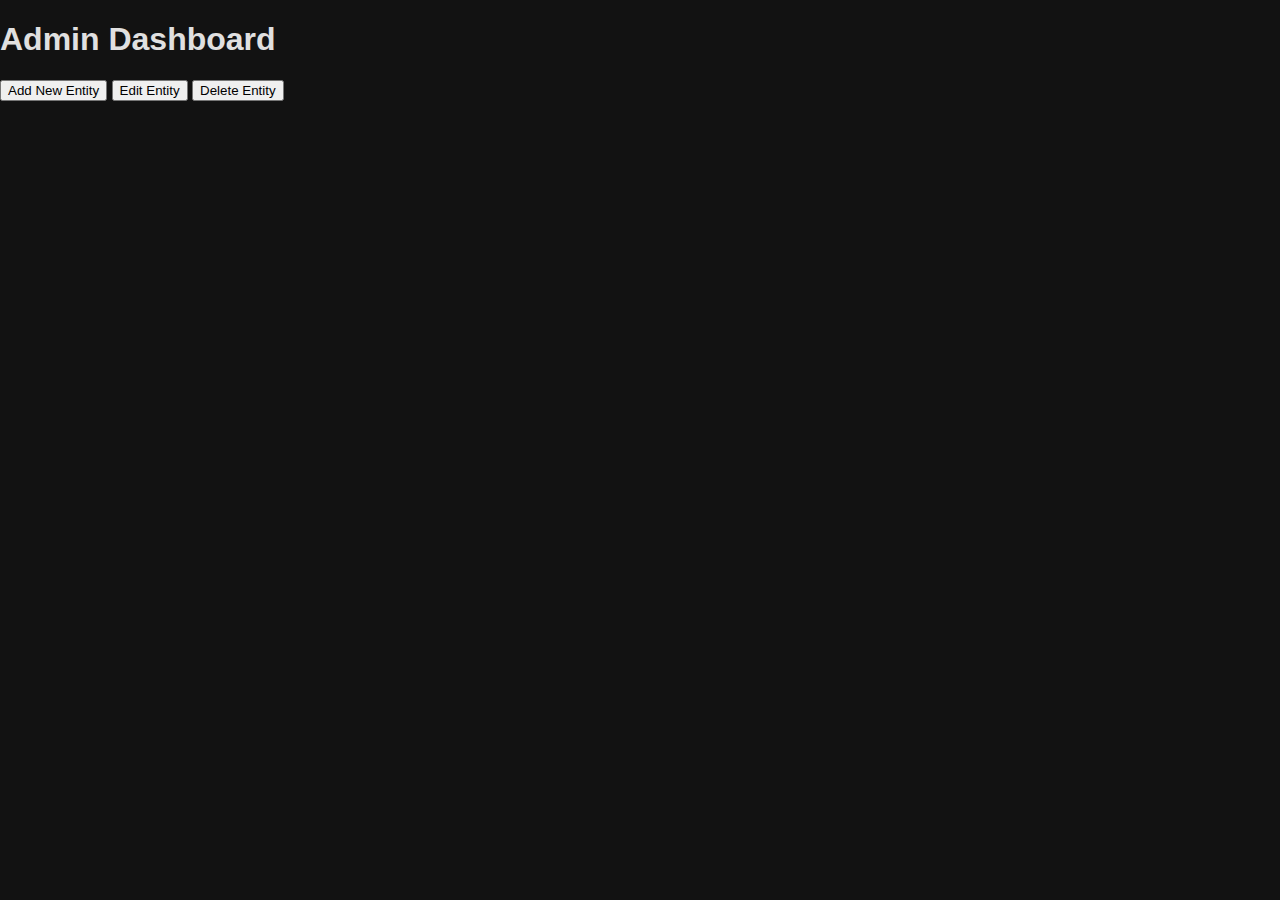
<file: target/classes/static/admin.html>
<!DOCTYPE html>
<html lang="en">
<head>
  <meta charset="UTF-8">
  <meta name="viewport" content="width=device-width, initial-scale=1.0">
  <title>Admin Page</title>
  <link rel="stylesheet" href="css/style.css">
</head>
<body>
<h1>Admin Dashboard</h1>
<button onclick="redirectTo('/admin/add-entity')">Add New Entity</button>
<button onclick="redirectTo('/admin/edit-entity')">Edit Entity</button>
<button onclick="redirectTo('/admin/delete-entity')">Delete Entity</button>

<script>
  function redirectTo(path) {
    window.location.href = path;
  }
</script>
</body>
</html>
</file>
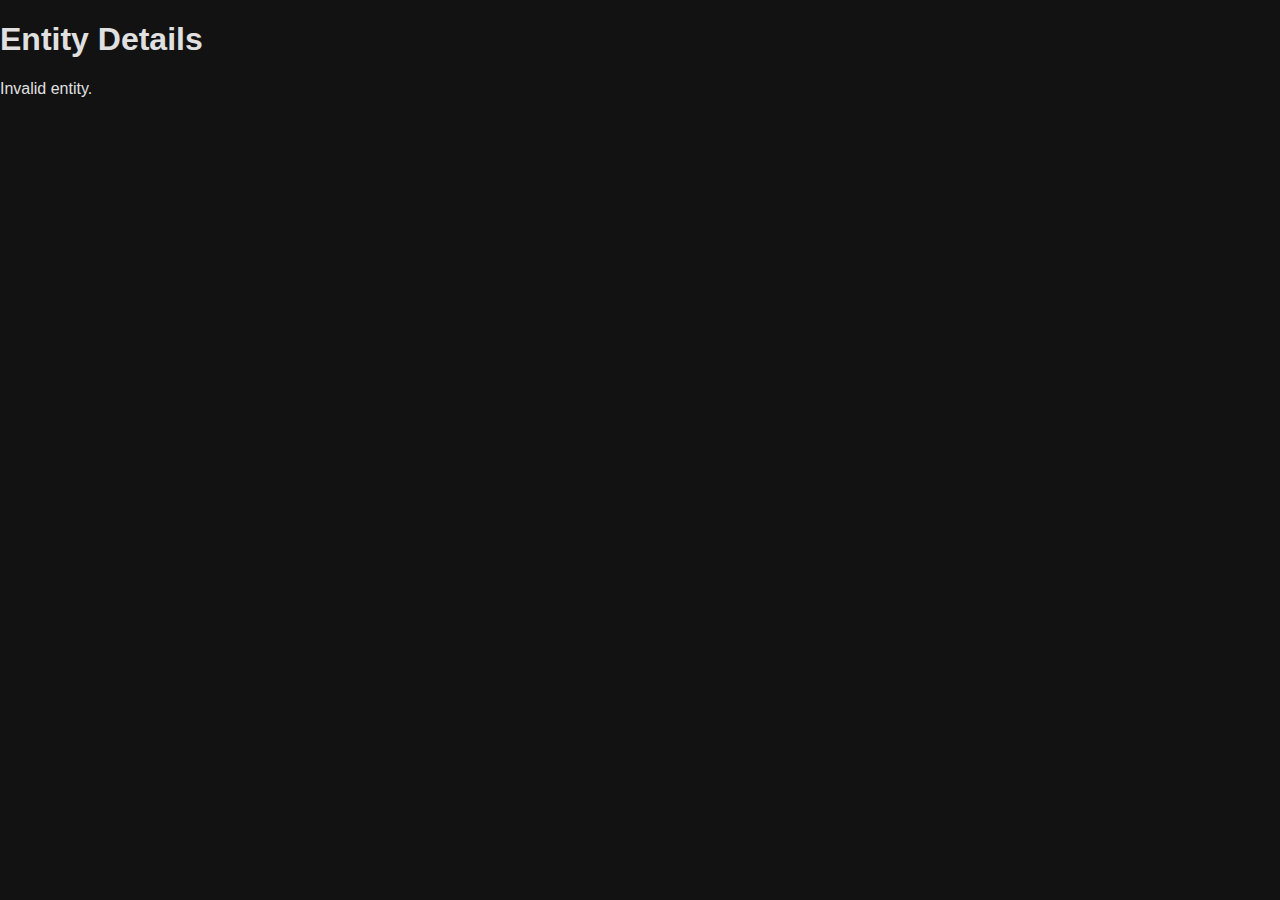
<file: target/classes/static/entityDetails.html>
<!DOCTYPE html>
<html lang="en">
<head>
    <meta charset="UTF-8">
    <meta name="viewport" content="width=device-width, initial-scale=1.0">
    <title>Entity Details</title>
    <link rel="stylesheet" href="css/style.css">
</head>
<body>
<h1>Entity Details</h1>
<div id="detailsContainer"></div>

<script src="js/api.js"></script>
<script src="js/entityDetails.js"></script>
</body>
</html>
</file>
<file: target/classes/static/css/style.css>
/* General Styles */
body {
    font-family: Arial, sans-serif;
    background-color: #121212;
    color: #e0e0e0;
    margin: 0;
    padding: 0;
}

header {
    background-color: #1f1f1f;
    padding: 1rem;
    text-align: center;
}

header h1 {
    margin: 0;
    color: #f1f1f1;
}

nav {
    margin-top: 0.5rem;
}

nav a {
    color: #9f9f9f;
    text-decoration: none;
    margin: 0 1rem;
}

nav a:hover {
    color: #ffffff;
}

main {
    padding: 2rem;
    max-width: 600px;
    margin: 2rem auto;
    background-color: #1e1e1e;
    border-radius: 8px;
    box-shadow: 0 0 15px rgba(0, 0, 0, 0.5);
}

form {
    display: flex;
    flex-direction: column;
}

form label {
    margin-bottom: 0.5rem;
    font-weight: bold;
}

form input {
    padding: 0.75rem;
    margin-bottom: 1rem;
    border: 1px solid #444;
    background-color: #2c2c2c;
    color: #e0e0e0;
    border-radius: 4px;
}

form button {
    padding: 0.75rem;
    background-color: #6200ea;
    color: #ffffff;
    border: none;
    border-radius: 4px;
    cursor: pointer;
    font-weight: bold;
}

form button:hover {
    background-color: #3700b3;
}

footer {
    text-align: center;
    margin-top: 2rem;
    padding: 1rem;
    background-color: #1f1f1f;
}

footer a {
    color: #bb86fc;
    text-decoration: none;
}

footer a:hover {
    color: #ffffff;
}

/* Search Section */
.search-section {
    text-align: center;
    margin-bottom: 2rem;
}

.search-section input {
    width: 70%;
    padding: 0.75rem;
    border: 1px solid #444;
    background-color: #2c2c2c;
    color: #e0e0e0;
    border-radius: 4px;
    margin-right: 0.5rem;
}

.search-section button {
    padding: 0.75rem 1rem;
    background-color: #03dac6;
    color: #121212;
    border: none;
    border-radius: 4px;
    cursor: pointer;
    font-weight: bold;
}

.search-section button:hover {
    background-color: #018786;
}

/* Hero section style */
.hero-section {
    display: flex;
    flex-direction: column;
    justify-content: center;
    align-items: center;
    text-align: center;
    height: 220px;  /* Reduced height to remove extra white space */
    background-color: #1f1f1f;  /* Optional, add your background color */
}

/* Centering the text */
.hero-section h2 {
    font-size: 1.5em;  /* Reduced font size for the heading */
    margin-bottom: 20px;
    line-height: 1.2;  /* Adjust line height for a more compact look */
}

/* Centering the gif container */
.gif-container {
    display: flex;
    justify-content: center;
    align-items: center;
}

/* Resize the GIF */
#musicGif {
    width: 75%;  /* Resize the GIF to be 50% of its container's width */
    max-width: 200px;  /* Limit the max size further */
    height: auto;  /* Maintain aspect ratio */
}

/* Search section style */
.search-section {
    display: flex;
    flex-direction: column;
    justify-content: center;
    align-items: center;
    margin-top: 30px;
}

.search-section input {
    padding: 10px;
    margin: 5px;
    width: 300px;
    font-size: 16px;
}

.search-section button {
    padding: 10px;
    margin: 5px;
    font-size: 16px;
    cursor: pointer;
}

footer {
    text-align: center;
    margin-top: 50px;
}
</file>
